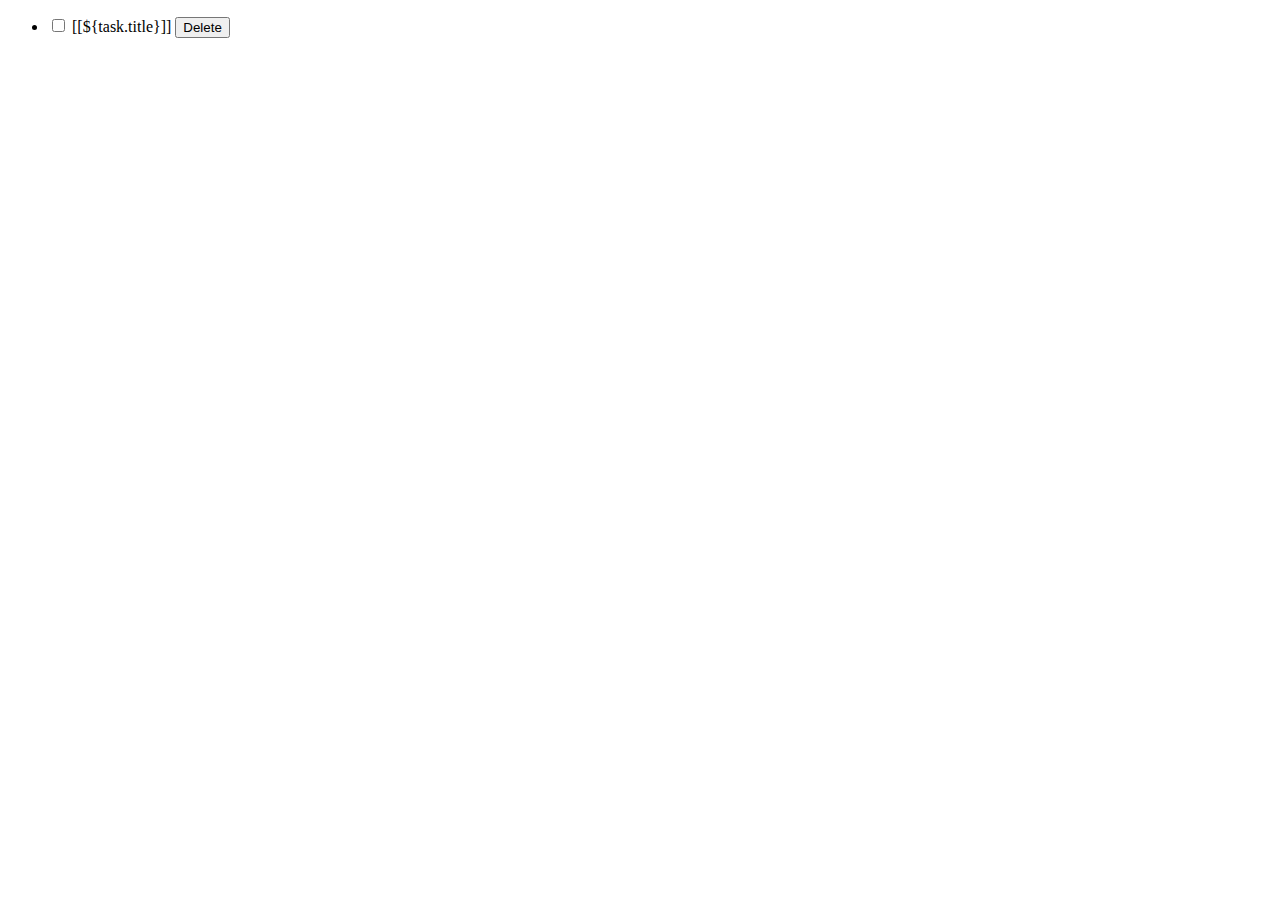
<file: src/main/resources/templates/fragments/tasks.html>
<!doctype html>
<ul
  id="testaqui"
  th:fragment="tasks"
  style="overflow: scroll; height: 300px"
  class="todo-list"
  hx-swap-oob="true"
>
  <li th:each="task :${tasks}">
    <input
      class="checkbox-close-task"
      type="checkbox"
      th:hx-put="@{/updateTask/{id}(id=${task.id})}"
      hx-trigger="click"
      hx-target="#testaqui"
      th:id="|task-${task.id}|"
      th:checked="${task.isComplete}"
      hx-include="[id=type-difficult], [id=type-checked]"
    />
    <label th:class="|close-task ${task.difficult}|" th:for="|task-${task.id}|">
      [[${task.title}]]
    </label>
    <button
      class="delete-btn"
      th:hx-delete="@{/deleteTask/{id}(id=${task.id})}"
      hx-trigger="click"
      hx-target="#testaqui"
      hx-include="[id=type-difficult], [id=type-checked]"
    >
      Delete
    </button>
  </li>
</ul>
</file>
